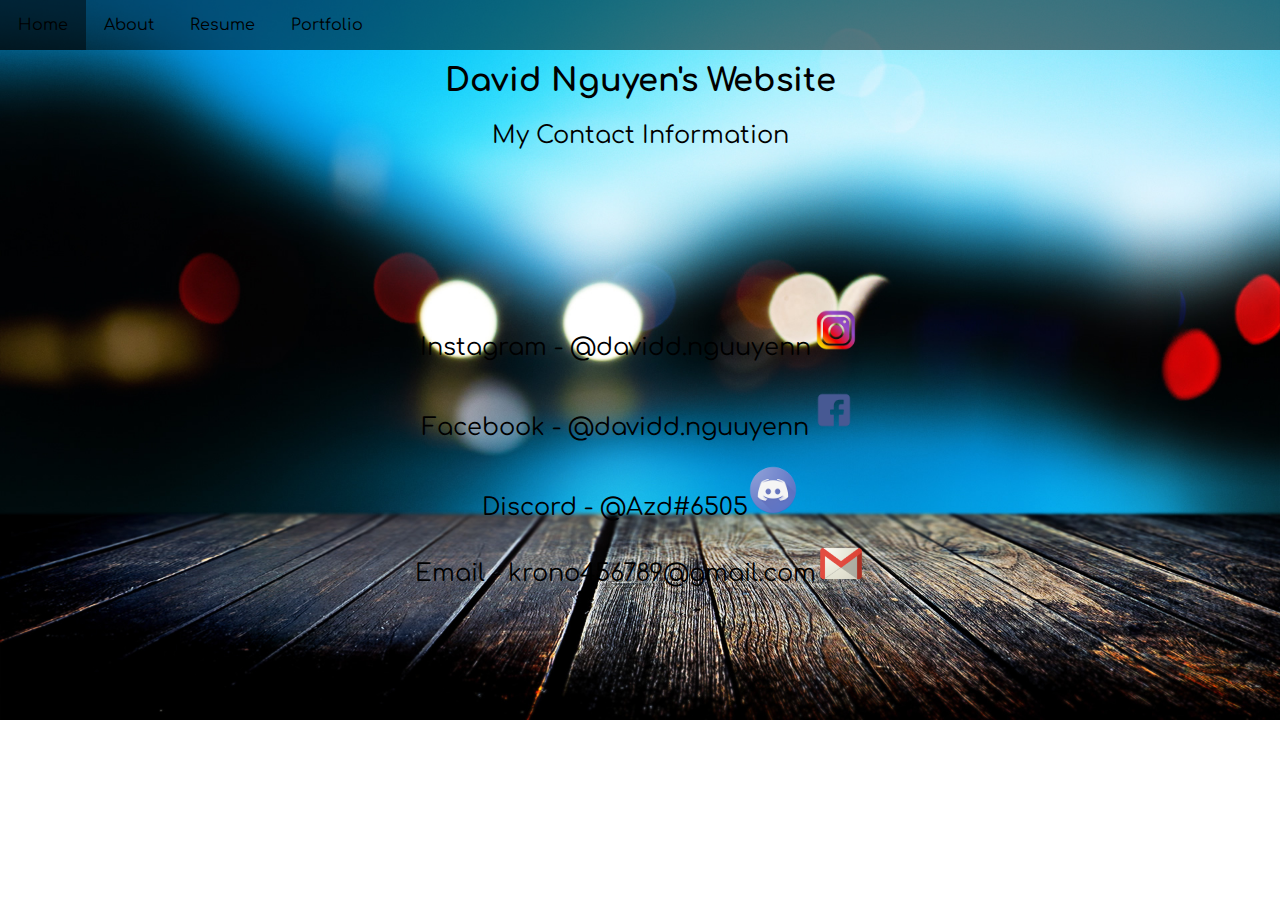
<file: index.html>
<!doctype html>
<html> 
    <head> 
        <meta charset="utf-8">
        <title>Home</title>
        <link href="style.css" rel="stylesheet" type="text/css">
        <link href="https://fonts.googleapis.com/css?family=Comfortaa" rel="stylesheet">
    </head>
    <body id="index">
         <ul id="nav">
                <li style="text-align:center;"><a href="index.html">Home</a></li><!--li stands for List Item-->
                <li style="text-align:center;"><a href="about.html">About</a></li>
                <li style="text-align:center;"><a href="resume.html">Resume</a></li>
                <li style="text-align:center;"><a href="portfolio.html">Portfolio</a></li>
        </ul>
        <h1 style="text-align:center;">David Nguyen's Website</h1>
        <p>My Contact Information</p>
        <br>
        <br>
        <br>
        <br>
        <br>
        <br>
        <p>Instagram - @davidd.nguuyenn<img src="insta.png" style="width:50px;height:50px;"></p>
        <p>Facebook - @davidd.nguuyenn<img src="face.png" style="width:50px;height:50px"></p>
        <p>Discord - @Azd#6505<img src="discord.png" style="width:50px;height:50px"></p>
        <p>Email - krono456789@gmail.com<img src="email.png" style="width:50px;height:px"></p>
    </body>
</html>
</file>
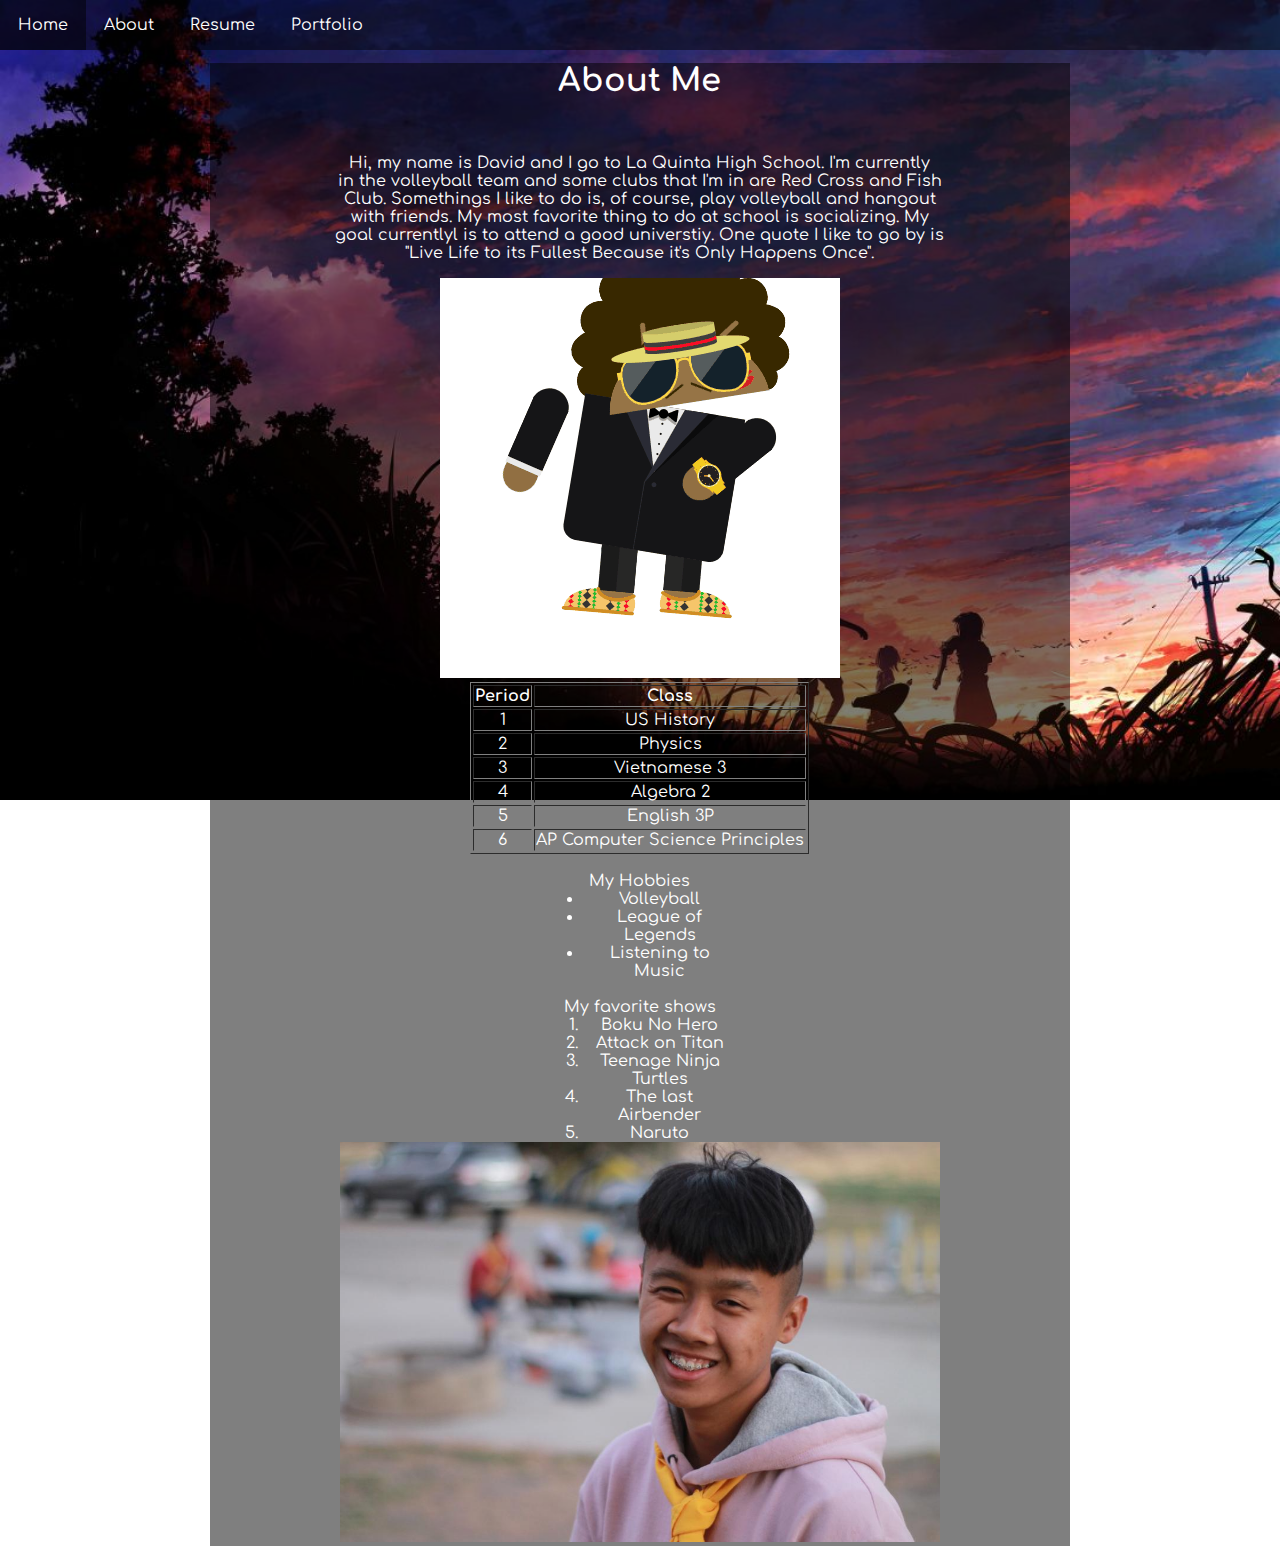
<file: about.html>
<!doctype html>
<html> 
    <head> 
        <meta charset="utf-8">
        <title>About</title>
        <link href="about.css" rel="stylesheet" type="text/css">
        <link href="https://fonts.googleapis.com/css?family=Comfortaa" rel="stylesheet">
    </head>
    <body id="about">
            <ul id="nav"><!--ul stands for unordered list-->
                <li style="text-align:center;"><a href="index.html">Home</a></li><!--li stands for List Item-->
                <li style="text-align:center;"><a href="about.html">About</a></li>
                <li style="text-align:center;"><a href="resume.html">Resume</a></li>
                <li style="text-align:center;"><a href="portfolio.html">Portfolio</a></li>
            </ul>
        <div id="content">
        <h1 id="head">About Me</h1>
        <br>
        <p> Hi, my name is David and I go to La Quinta High School. I'm currently<br>
        in the volleyball team and some clubs that I'm in are Red Cross and Fish<br>
        Club. Somethings I like to do is, of course, play volleyball and hangout<br>
        with friends. My most favorite thing to do at school is socializing. My <br>
        goal currentlyl is to attend a good universtiy. One quote I like to go by is <br>
        "Live Life to its Fullest Because it's Only Happens Once".<br>
        </p>
        <img src="Avatar.gif">
        <table border="1">
                <tr><!--Table row of headings-->
                       <th>Period</th>
                       <th>Class</th>
                </tr>
                <tr><!--Period 1 Row-->
                    <td>1</td>
                    <td>US History</td>
                </tr>
                <tr><!--Period 2 Row-->
                    <td>2</td>
                    <td>Physics</td>
                </tr>
                <tr><!--Period 3 Row-->
                    <td>3</td>
                    <td>Vietnamese 3</td>
                </tr>
                <tr><!--Period 4 Row-->
                    <td>4</td>
                    <td>Algebra 2</td>
                </tr>
               <tr><!--Period 5 Row-->
                   <td>5</td>
                   <td>English 3P</td>
               </tr>
               <tr><!--Period 6 Row-->
                   <td>6</td>
                   <td>AP Computer Science Principles</td>
               </tr>
        </table>
        <br>
        <h>My Hobbies</h>
        <ul>
            <li>Volleyball</li>
            <li>League of Legends</li>
            <li>Listening to Music</li>
        </ul>
        <br>
        <h>My favorite shows</h>
        <ol>
            <li>Boku No Hero</li>
            <li>Attack on Titan</li>
            <li>Teenage Ninja Turtles</li>
            <li>The last Airbender</li>
            <li>Naruto</li>
        </ol>
        <img src="cute.jpg" style="width:400;height:400px;">
        </div>
    </body>
</html>
</file>
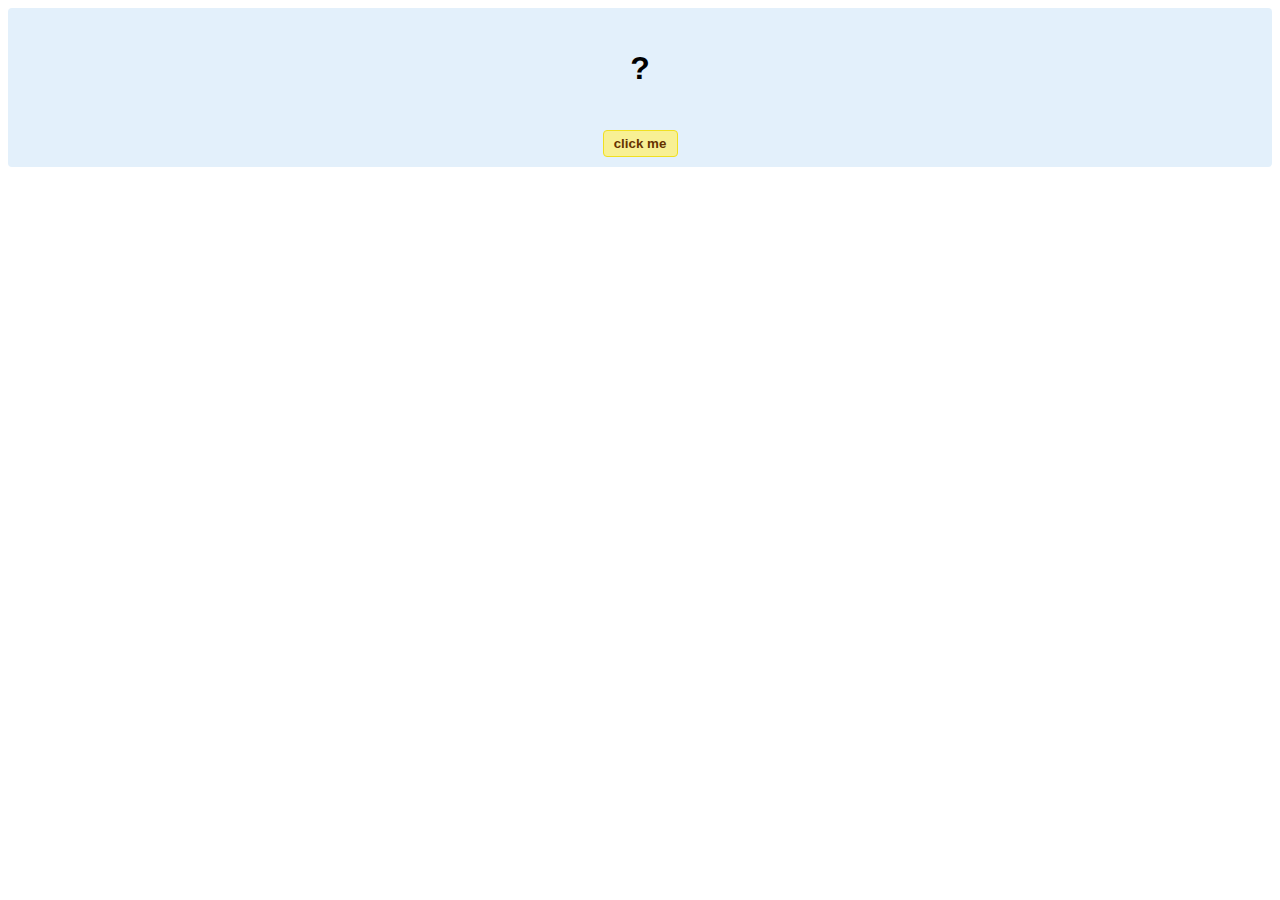
<file: hello-world.html>
<!DOCTYPE html>
<!-- HTML5 Hello world by kirupa - http://www.kirupa.com/html5/getting_your_feet_wet_html5_pg1.htm -->
<html lang="en-us">

<head>
<meta charset="utf-8">
<title>Hello...</title>
<style type="text/css">
#mainContent {
	font-family: Arial, Helvetica, sans-serif;
	font-size: xx-large;
	font-weight: bold;
	background-color: #E3F0FB;
	border-radius: 4px;
	padding: 10px;
	text-align: center;
}
.buttonStyle {
	border-radius: 4px;
	border: thin solid #F0E020;
	padding: 5px;
	background-color: #F8F094;
	font-family: "Segoe UI", Tahoma, Geneva, Verdana, sans-serif;
	font-weight: bold;
	color: #663300;
	width: 75px;
}

.buttonStyle:hover {
	border: thin solid #FFCC00;
	background-color: #FCF9D6;
	color: #996633;
	cursor: pointer;
}
.buttonStyle:active {
	border: thin solid #99CC00;
	background-color: #F5FFD2;
	color: #669900;
	cursor: pointer;
}

</style>
</head>

<body>
<div id="mainContent">
<p id="helloText">?</p>
<button id="clickButton" class="buttonStyle">click me</button>
</div>
<script> 
var myButton = document.getElementById("clickButton");
var myText = document.getElementById("helloText");

myButton.addEventListener('click', doSomething, false)

function doSomething() {
	myText.textContent = "hello, world!";
}
</script>

</body>
</html>
</file>
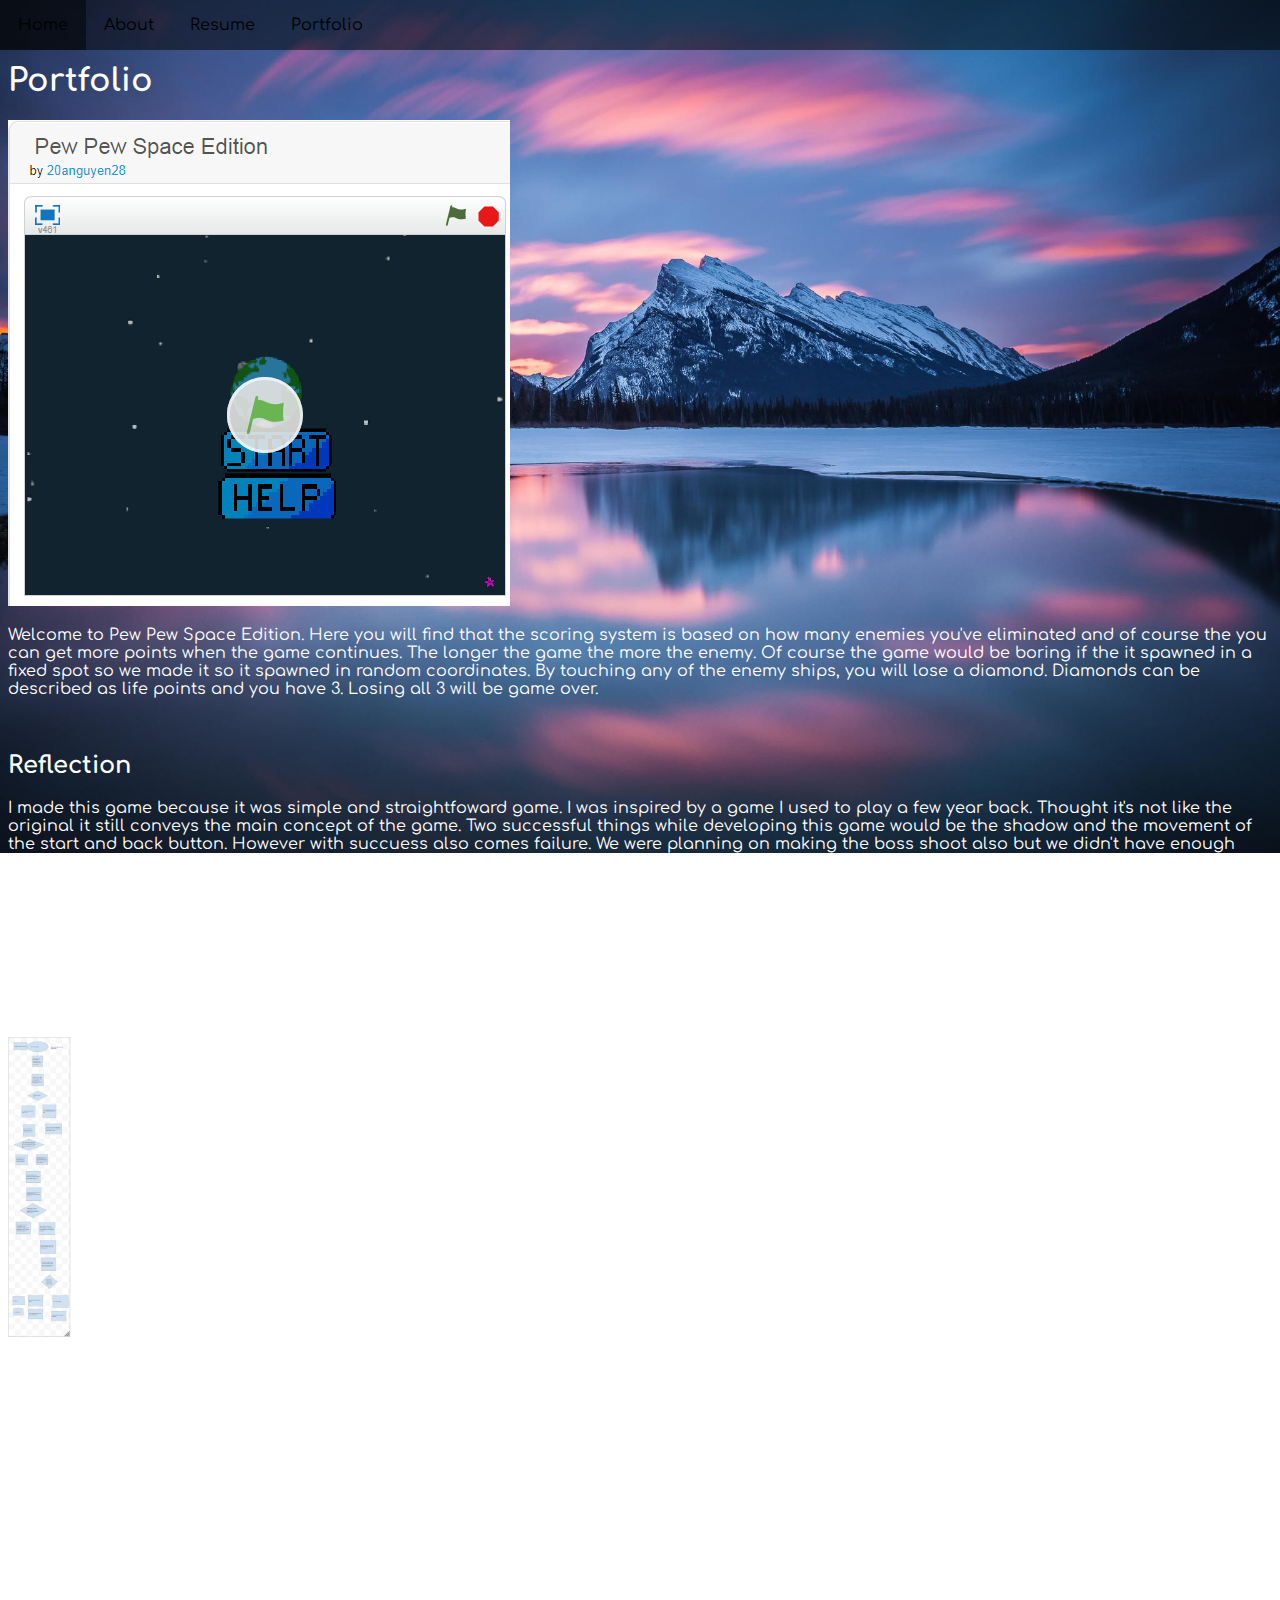
<file: portfolio.html>
<!doctype html>
    <html>
        <head>
            <meta charset="utf-8">
            <link href="style.css" rel="stylesheet" type="text/css">
            <link href="port.css" rel="stylesheet" type="text/css">
            <link href="https://fonts.googleapis.com/css?family=Comfortaa" rel="stylesheet">
            <a href = "#story"></a>
        </head>
        <body id="port">
            <ul id="nav" id="port">
                <li style="text-align:center;"><a href="index.html">Home</a></li><!--li stands for List Item-->
                <li style="text-align:center;"><a href="about.html">About</a></li>
                <li style="text-align:center;"><a href="resume.html">Resume</a></li>
                <li style="text-align:center;"><a href="portfolio.html">Portfolio</a></li>
            </ul>
            <h1>Portfolio</h1>
            <a href="https://scratch.mit.edu/projects/260894940/"><img src="d.PNG"></a>
            <p>
            Welcome to Pew Pew Space Edition. Here you will find that the scoring system is based on how many enemies you've eliminated and of course the you can get more points
            when the game continues. The longer the game the more the enemy. Of course the game would be boring if the it spawned in a fixed spot so we made it so it spawned in random
            coordinates. By touching any of the enemy ships, you will lose a diamond. Diamonds can be described as life points and you have 3. Losing all 3 will be game over.
            </p>
            <br>
            <h2>Reflection</h2>
            I made this game because it was simple and straightfoward game. I was inspired by a game I used to play a few year back. Thought it's not like the original it still conveys the main
            concept of the game. Two successful things while developing this game would be the shadow and the movement of the start and back button. However with succuess also comes failure. We
            were planning on making the boss shoot also but we didn't have enough time to figure out how. Another problem would be the background of the instructions. Sometimes it would stay in
            the gameplay area. If I had more time I would had added buffer ups and more bosses. 
            <h1 id = 'story'>Jim's First Love</h1>
            <p>My story is about Jim, a 17 year old, who just recently entered his junior year of highschool. Throughout his life he has never considered talking to any girls. It just never crossed his mind.
            he goes to school to get good grades and make his parents happy. However, since school started he's changed and met the love of his life.</p>
            <a href="https://docs.google.com/drawings/d/1_gRASEcDkNlaxW00RfY1blYUvupn7CZ828xkEVsouzI/edit?usp=sharing"><img src="comp.PNG" height="300"></a>
            <p>While creating this story, there were many things we came across. Things such as the order of the story. We sometimes couldn't keep track of what we were doing and so we decided to make the next scene right after another making it more straightfoward
            The advantages of making scenes into function is to make it look like steps. Of all the stories we had to make, the pokemon story was the best for me. It had scenes where you could engage into an actual pokemon battle.</p>\
            <iframe height="400px" width="100%" src="https://repl.it/@DavidNguyen8/ye?lite=true" scrolling="no" frameborder="no" allowtransparency="true" allowfullscreen="true" sandbox="allow-forms allow-pointer-lock allow-popups allow-same-origin allow-scripts allow-modals"></iframe>
            <br>
        </body>
    </html>
</file>
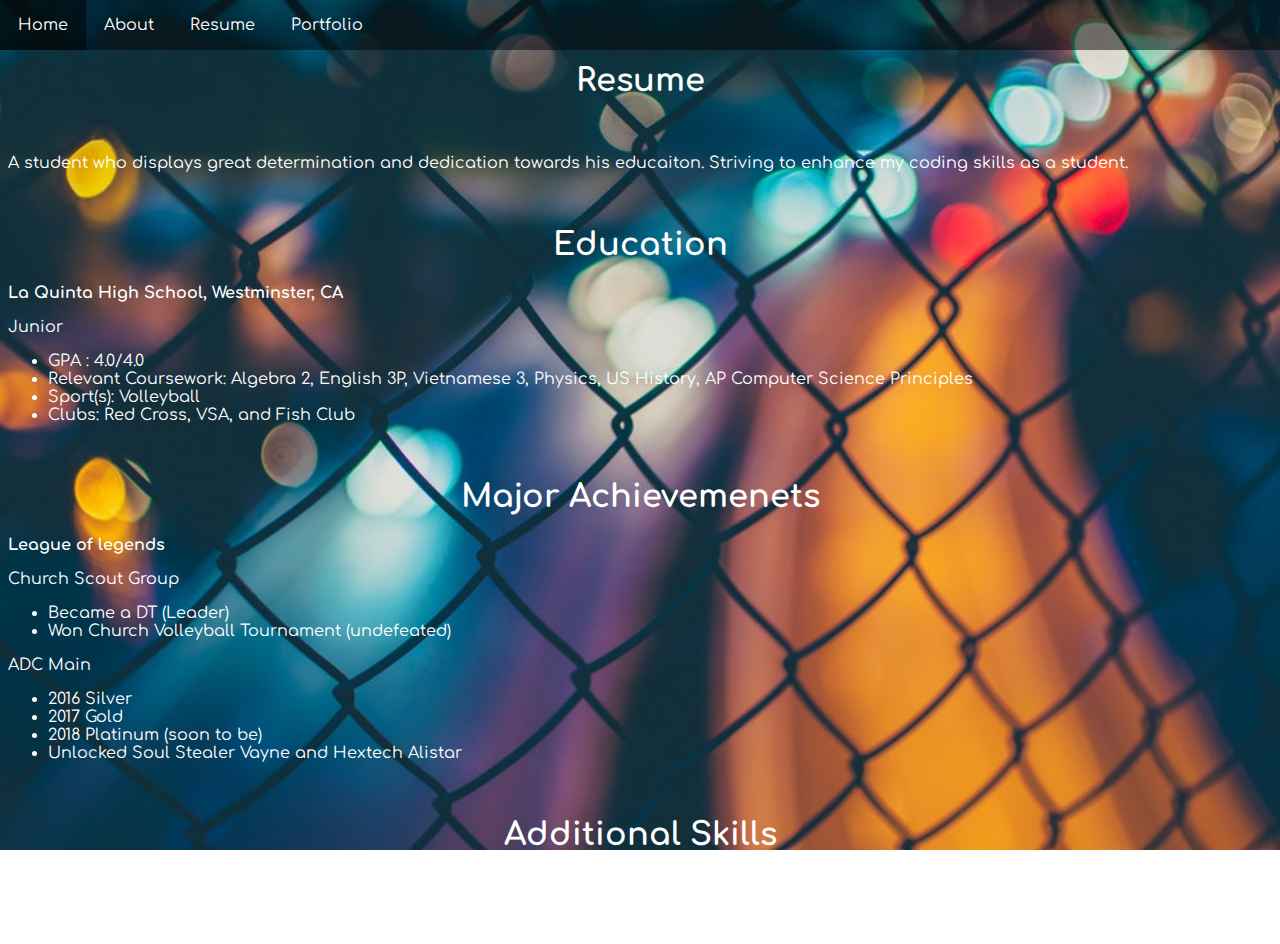
<file: resume.html>
<!doctype html>
    <html>
        <head>
            <meta charset="utf-8">
            <link href="resume.css" rel="stylesheet" type="text/css">
            <link href="https://fonts.googleapis.com/css?family=Comfortaa" rel="stylesheet">
        </head>
        <body id="resume">
            <ul id="nav">
                <li style="text-align:center;"><a href="index.html">Home</a></li><!--li stands for List Item-->
                <li style="text-align:center;"><a href="about.html">About</a></li>
                <li style="text-align:center;"><a href="resume.html">Resume</a></li>
                <li style="text-align:center;"><a href="portfolio.html">Portfolio</a></li>
            </ul>
        <h1 style="text-align:center;">Resume</h1>
        <br>
            <p>A student who displays great determination and dedication towards his educaiton. Striving to enhance my coding skills as a student.  </p>
        <br>
        <h1 style="text-align:center;">Education</h1>
            <b>La Quinta High School, Westminster, CA</b>
            <p>Junior</p>
            <ul>
                <li>GPA : 4.0/4.0</li>
                <li>Relevant Coursework: Algebra 2, English 3P, Vietnamese 3, Physics, US History, AP Computer Science Principles</li>
                <li>Sport(s): Volleyball</li>
                <li>Clubs: Red Cross, VSA, and Fish Club</li>
            </ul>
            <br>
        <h1 style="text-align:center">Major Achievemenets</h1>
        <b>League of legends</b>
            <p>Church Scout Group</p>
            <ul>
                <li>Became a DT (Leader)</li>
                <li>Won Church Volleyball Tournament (undefeated)</li>
            </ul>
            <p>ADC Main</p>
            <ul>    
                <li>2016 Silver</li>
                <li>2017 Gold</li>
                <li>2018 Platinum (soon to be)</li>
                <li>Unlocked Soul Stealer Vayne and Hextech Alistar</li>
            </ul>
            <br>
        <h1 style="text-align:center">Additional Skills</h1>
            <ol>
                <li>Basic knowledge on HTML</li>
                <li>Intermediate speaking level in Vietnamese</li>
                <li>Roblox Professional (not really) Hacker</li>
            </ol>
            
        </body>
    </html>
</file>
<file: style.css>
body {
    font-family: 'Comfortaa', cursive;
    background-repeat: no-repeat;
    background-size: 100%;
    background-attachment: fixed;
    color: black;
}

#index {
    background-image: url("background.jpg");
    background-repeat: no-repeat;
    background-size: 100%;
    background-attachment: fixed;
}
    

#nav {
    border-style: none;
    list-style-type: none;
    margin: -8px;
    padding: 0;
    overflow: hidden;
    background-color: rgba(0,0,0,.50);
}

#nav a:hover{
    background-color:rgba(1,1,1,.50);
}

#nav li {
    float: left;
}

#nav li a{
    color: black;
    text-decoration: none;
    display: block;
    padding: 16px 18px;
    text-align: center;
}
    

#content{
    margin-top: 20px;
    width: 68%;
    margin-left: auto;
    margin-right: auto;
    text-align: center;
    background-color: rgba(0,0,0,.50);
}

#content ul, #content ol{
    width: 18%;
    margin: auto;
}
    
table {
    margin: auto;
}

#index p{
    text-align:center;
    font-size: 150%;
}

#about {
    background-image: url(extrapic.jpg);
    background-repeat: no-repeat;
    background-size: 100%;
    background-attachment: fixed;
    color: white;
}
</file>
<file: about.css>
#nav {
    border-style: none;
    list-style-type: none;
    margin: -8px;
    padding: 0;
    overflow: hidden;
    background-color: rgba(2,2,2,.50);
}

#nav li a:hover{
    background-color: rgba(0,0,0,.50);
}

#nav li {
    float: left;
}

#nav li a{
    color: white;
    text-decoration: none;
    display: block;
    padding: 16px 18px;
    text-align: center;
}

body {
    font-family: 'Comfortaa', cursive;
    background-repeat: no-repeat;
    background-size: 100%;
    background-attachment: fixed;
    color: black;
}

#content{
    margin-top: 20px;
    width: 68%;
    margin-left: auto;
    margin-right: auto;
    text-align: center;
    background-color: rgba(0,0,0,.50);
}

#about {
    background-image: url(extrapic.jpg);
    background-repeat: no-repeat;
    background-size: 100%;
    background-attachment: fixed;
    color: white;
}

table {
    margin: auto;
}

#content ul, #content ol{
    width: 18%;
    margin: auto;
}
</file>
<file: port.css>
#port {
    background-image: url("portfol.jpg");
    background-repeat: no-repeat;
    background-size: 100%;
    background-attachment: fixed;
    color: white;
}
</file>
<file: resume.css>
#nav {
    border-style: none;
    list-style-type: none;
    margin: -8px;
    padding: 0;
    overflow: hidden;
    background-color:  rgba(1,1,1,.50);
}

#nav li a:hover{
    background-color:  rgba(0,0,0,.50);
}

#nav li {
    float: left;
}

#nav li a{
    color: white;
    text-decoration: none;
    display: block;
    padding: 16px 18px;
    text-align: center;
}

body {
    font-family: 'Comfortaa', cursive;
    background-repeat: no-repeat;
    background-size: 100%;
    background-attachment: fixed;
    color: white;
}

#resume {
    background-image: url(resum.jpg);
    background-repeat: no-repeat;
    background-size: 100%;
    background-attachment: fixed;
}
</file>
